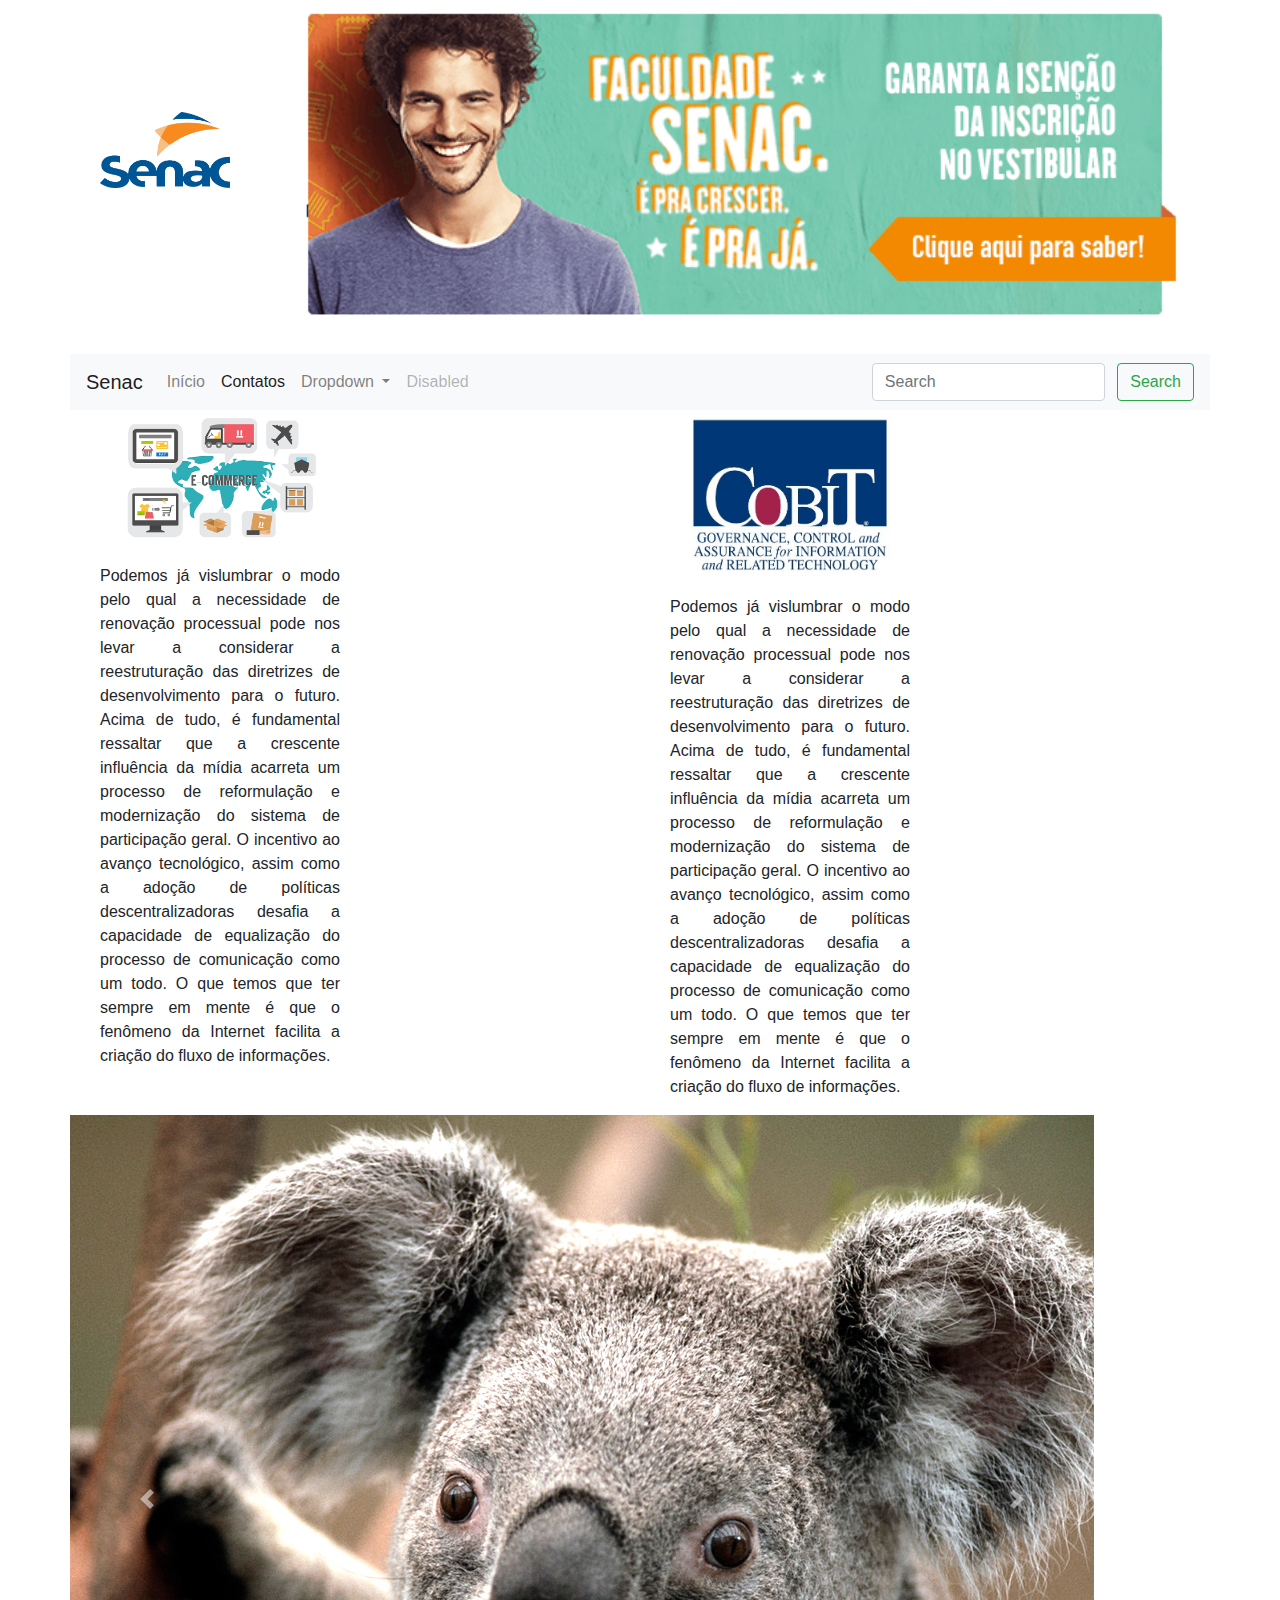
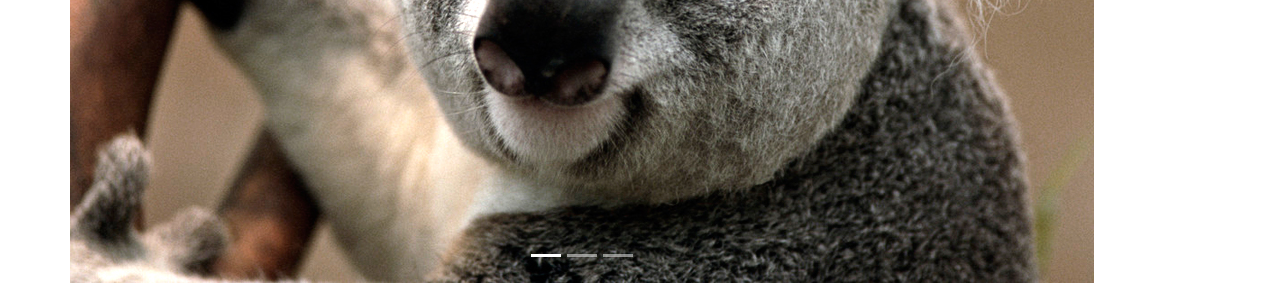
<file: html/primeira.html>
<!doctype html>
<html lang="pt-br">
  <head>
    <!-- Required meta tags -->
    <meta charset="utf-8">
    <meta name="viewport" content="width=device-width, initial-scale=1, shrink-to-fit=no">

    <!-- Bootstrap CSS -->
  
  
<link rel="stylesheet" href="https://maxcdn.bootstrapcdn.com/bootstrap/4.0.0/css/bootstrap.min.css" integrity="sha384-Gn5384xqQ1aoWXA+058RXPxPg6fy4IWvTNh0E263XmFcJlSAwiGgFAW/dAiS6JXm" crossorigin="anonymous">

<link rel="stylesheet" href="../css/layout.css">

    <title>Olá, mundo!</title>
  </head>
  <body>
   <div class="container">
    
    <div class="row" >
    	<figure class="figure col-12 col-md-2" >
    		<img class="img-fluid col" src="../img/senac-logo-2.png" alt="Logo da empresa"  style="margin-top: 70%;"/>
    	</figure>
    	
    	<figure class="figure col-12 col-md-10" >
    		<img  class="img-fluid col" src="../img/senac-vestibular-2016.png" alt="Propaganda ..." />
    	</figure>
    </div>
    
    <div class="row">
    	<nav class="navbar navbar-expand-sm	 navbar-light bg-light col">
  <a class="navbar-brand d-sm-none d-md-block" href="#">Senac</a>
  <button class="navbar-toggler" type="button" data-toggle="collapse" data-target="#navbarSupportedContent" aria-controls="navbarSupportedContent" aria-expanded="false" aria-label="Toggle navigation">
    <span class="navbar-toggler-icon"></span>
  </button>

  <div class="collapse navbar-collapse" id="navbarSupportedContent">
    <ul class="navbar-nav mr-auto">
      <li class="nav-item ">
        <a class="nav-link" href="primeira.html">Início <span class="sr-only">(current)</span></a>
      </li>
      <li class="nav-item active">
        <a class="nav-link" href="contatos.html">Contatos</a>
      </li>
      <li class="nav-item dropdown">
        <a class="nav-link dropdown-toggle" href="#" id="navbarDropdown" role="button" data-toggle="dropdown" aria-haspopup="true" aria-expanded="false">
          Dropdown
        </a>
        <div class="dropdown-menu" aria-labelledby="navbarDropdown">
          <a class="dropdown-item" href="#">Action</a>
          <a class="dropdown-item" href="#">Another action</a>
          <div class="dropdown-divider"></div>
          <a class="dropdown-item" href="#">Something else here</a>
        </div>
      </li>
      <li class="nav-item">
        <a class="nav-link disabled" href="#">Disabled</a>
      </li>
    </ul>
    <form class="form-inline my-2 my-lg-0 d-sm-none d-md-block">
      <input class="form-control mr-sm-2" type="search" placeholder="Search" aria-label="Search">
      <button class="btn btn-outline-success my-2 my-sm-0 " type="submit">Search</button>
    </form>
  </div>
</nav>
    	
    </div>
	
	
	
	<div class="row">
		<div class="col-6 impar" >
			<figure class="figure col-6" >
				<img src="../img/eCommerce.jpg" class="img-fluid col" />
			</figure>
			<div class="texto col-6 text-justify" >
				<p>Podemos já vislumbrar o modo pelo qual a necessidade de renovação processual pode nos levar a considerar a reestruturação das diretrizes de desenvolvimento para o futuro. Acima de tudo, é fundamental ressaltar que a crescente influência da mídia acarreta um processo de reformulação e modernização do sistema de participação geral. O incentivo ao avanço tecnológico, assim como a adoção de políticas descentralizadoras desafia a capacidade de equalização do processo de comunicação como um todo. O que temos que ter sempre em mente é que o fenômeno da Internet facilita a criação do fluxo de informações. </p>
				
				
			</div>
		</div>
		
		<div class="col-6 par" >
			<figure class="figure col-6">
				<img src="../img/cobit_logo.jpg" class="img-fluid col"/>
			</figure>
			
			<div class="texto col-6 text-justify">
				<p>Podemos já vislumbrar o modo pelo qual a necessidade de renovação processual pode nos levar a considerar a reestruturação das diretrizes de desenvolvimento para o futuro. Acima de tudo, é fundamental ressaltar que a crescente influência da mídia acarreta um processo de reformulação e modernização do sistema de participação geral. O incentivo ao avanço tecnológico, assim como a adoção de políticas descentralizadoras desafia a capacidade de equalização do processo de comunicação como um todo. O que temos que ter sempre em mente é que o fenômeno da Internet facilita a criação do fluxo de informações. </p>

				
				
			</div>
		</div>
	</div>
<div class="row">
    <div id="carouselExampleIndicators" class="carousel slide" data-ride="carousel">
  <ol class="carousel-indicators">
    <li data-target="#carouselExampleIndicators" data-slide-to="0" class="active"></li>
    <li data-target="#carouselExampleIndicators" data-slide-to="1"></li>
    <li data-target="#carouselExampleIndicators" data-slide-to="2"></li>
  </ol>
  <div class="carousel-inner">
    <div class="carousel-item active">
      <img class="d-block w-100" src="../img/koala.jpg" alt="First slide">
    </div>
    <div class="carousel-item">
      <img class="d-block w-100" src="../img/farol.jpg" alt="Second slide">
    </div>
    <div class="carousel-item">
      <img class="d-block w-100" src="../img/agua.jpg" alt="Third slide">
    </div>
  </div>
  <a class="carousel-control-prev" href="#carouselExampleIndicators" role="button" data-slide="prev">
    <span class="carousel-control-prev-icon" aria-hidden="true"></span>
    <span class="sr-only">Anterior</span>
  </a>
  <a class="carousel-control-next" href="#carouselExampleIndicators" role="button" data-slide="next">
    <span class="carousel-control-next-icon" aria-hidden="true"></span>
    <span class="sr-only">Proximo</span>
  </a>
</div>
</div>
</div>
    <!-- Optional JavaScript -->
    <!-- jQuery first, then Popper.js, then Bootstrap JS -->
    <script src="https://code.jquery.com/jquery-3.3.1.slim.min.js" integrity="sha384-q8i/X+965DzO0rT7abK41JStQIAqVgRVzpbzo5smXKp4YfRvH+8abtTE1Pi6jizo" crossorigin="anonymous"></script>
    <script src="https://cdnjs.cloudflare.com/ajax/libs/popper.js/1.12.9/umd/popper.min.js" integrity="sha384-ApNbgh9B+Y1QKtv3Rn7W3mgPxhU9K/ScQsAP7hUibX39j7fakFPskvXusvfa0b4Q" crossorigin="anonymous"></script>
    <script src="https://maxcdn.bootstrapcdn.com/bootstrap/4.0.0/js/bootstrap.min.js" integrity="sha384-JZR6Spejh4U02d8jOt6vLEHfe/JQGiRRSQQxSfFWpi1MquVdAyjUar5+76PVCmYl" crossorigin="anonymous"></script>
  

  
  
  
  </body>
</html>
</file>
<file: css/layout.css>
@charset-utf8;
@media screen and (min-width: 321px) and (max-width:768px){
figure{
	display: block !important;
	}
.impar figure{
	float:left;
}
.par figure{
	float:right;
}
.impar, .par{
	flex: auto !important;
	display: block;
	max-width: 100% !important;
}
.impar .texto{
	float:right;
	text-indent: 25px;
}
.par .texto{
	float:left;
	text-indent: 25px;
}
}

@media screen and(min-width: 769px) (max-width: 960px){
.impar div, .par div{
	
	float:right;
	text-indent: 25px;
}
}
</file>
